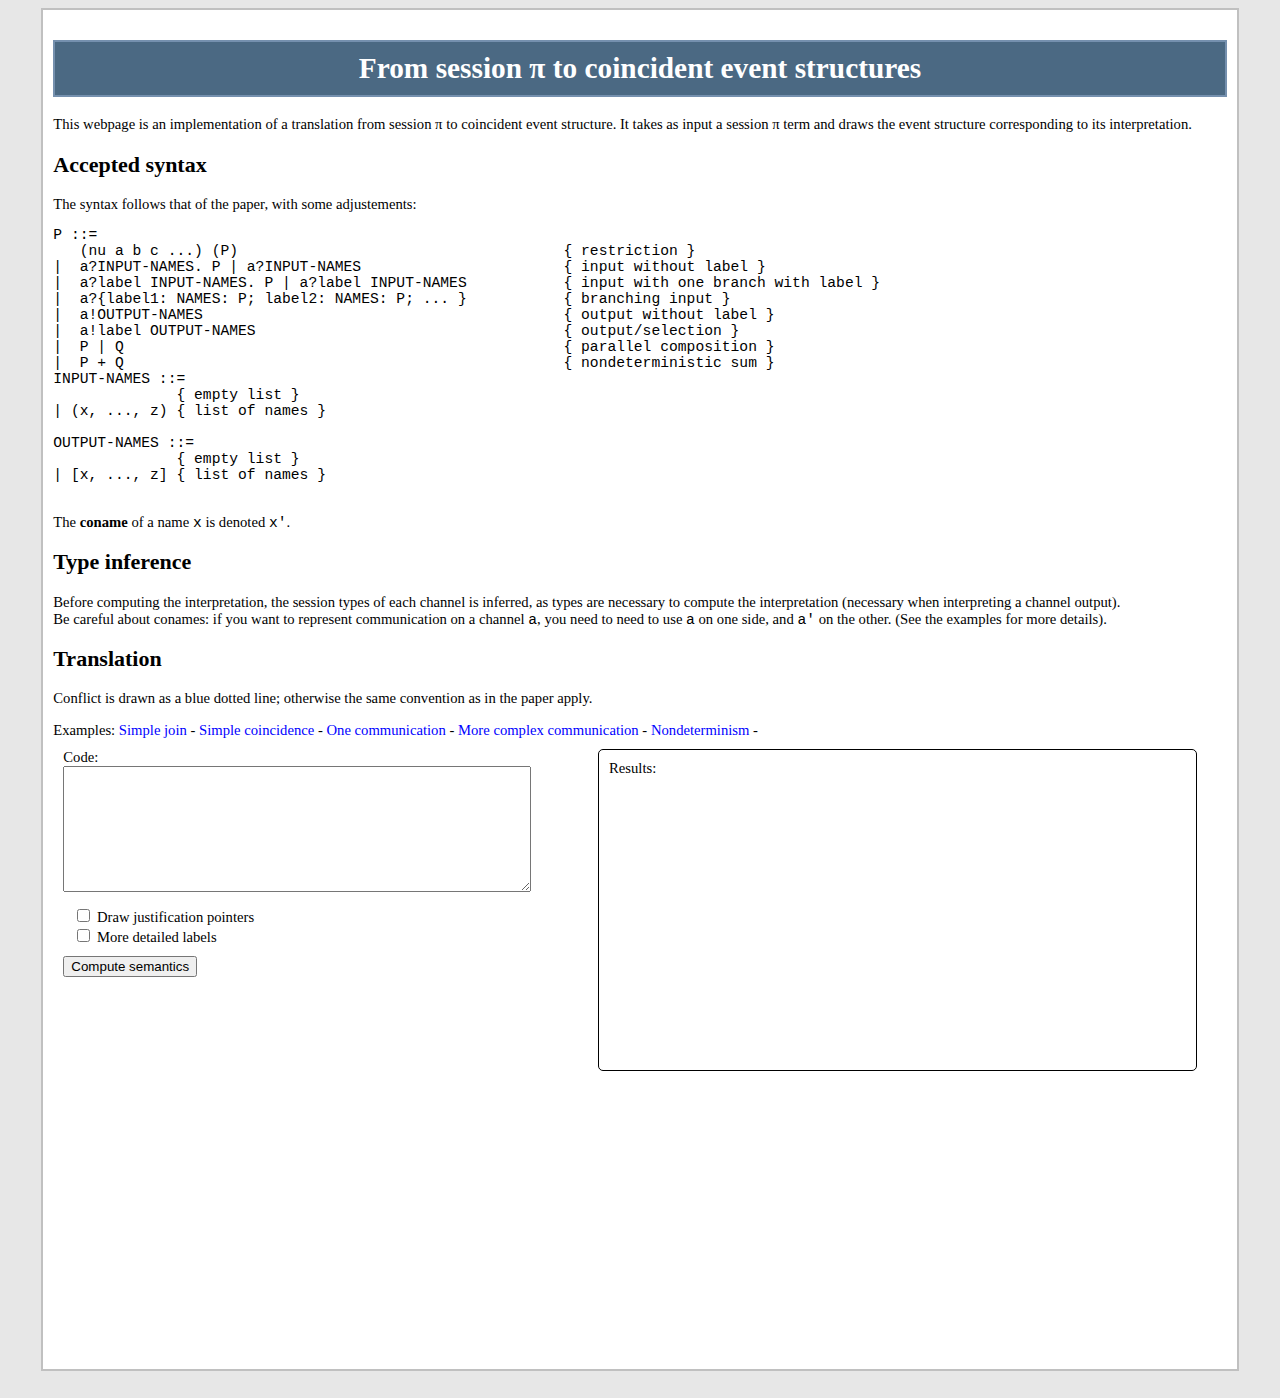
<file: index.html>
<!DOCTYPE html>
<html>
  <head>
    <meta charset="utf-8"><title>From session π to coincident event structures</title>
    <link rel="stylesheet" href="style.css">
    <script charset="utf-8" type="text/javascript" src="./viz.js" ></script>
    <script charset="utf-8" type="text/javascript" src="./draw.js" ></script>
    <script charset="utf-8" type="text/javascript" src="./web.js" ></script>
    <script charset="utf-8" type="text/javascript" src="full.js.opaque" ></script>
  </head>
  <body>
    <div id="content">
    <header>
      <h1 class="title">From session π to coincident event structures</h1> 
    </header>
    <p>This webpage is an implementation of a translation from session
      π to coincident event structure. It takes as input a session π
      term and draws the event structure corresponding to its
      interpretation.</p>

    <h2>Accepted syntax</h2>
    <p>The syntax follows that of the paper, with some adjustements:</p>
    <pre>
P ::=
   (nu a b c ...) (P)                                     { restriction }
|  a?INPUT-NAMES. P | a?INPUT-NAMES                       { input without label }
|  a?label INPUT-NAMES. P | a?label INPUT-NAMES           { input with one branch with label }
|  a?{label1: NAMES: P; label2: NAMES: P; ... }           { branching input }
|  a!OUTPUT-NAMES                                         { output without label }
|  a!label OUTPUT-NAMES                                   { output/selection }
|  P | Q                                                  { parallel composition }
|  P + Q                                                  { nondeterministic sum }
INPUT-NAMES ::=
              { empty list }
| (x, ..., z) { list of names }

OUTPUT-NAMES ::=
              { empty list }
| [x, ..., z] { list of names }
    </pre>

    The <b>coname</b> of a name <tt>x</tt> is denoted <tt>x'</tt>.

    <h2>Type inference</h2>

    <p>Before computing the interpretation, the session types of each
    channel is inferred, as types are necessary to compute the
    interpretation (necessary when interpreting a channel
      output). <br/>

      Be careful about conames: if you want to represent communication
      on a channel <tt>a</tt>, you need to need to use <tt>a</tt> on
      one side, and <tt>a'</tt> on the other. (See the examples for
      more details). 

    
    
    <h2>Translation</h2>

    <p>Conflict is drawn as a blue dotted line; otherwise the same convention as in the paper apply.</p>
    <div id="examples">Examples: </div>
    <div style="margin: 10px; height: 600px">
      <div id="drawing2" style="padding: 10px; float: right; width: 50%; margin-right:20px;border-radius: 5px; border: 1px solid black; height: 300px;">Results:
        <div id="drawing"></div>
      </div>
      <div>Code: <br />
        <textarea id="input" rows="8" style="width:40%"></textarea>
        <div style="margin: 10px" id="settings"> </div>
        <input type="submit" value="Compute semantics" id="button"/>
        <div style="margin: 10px"  id="context"></div>
      </div>
    </div>


    </div>
    </div>
  </body>
</html>
</file>
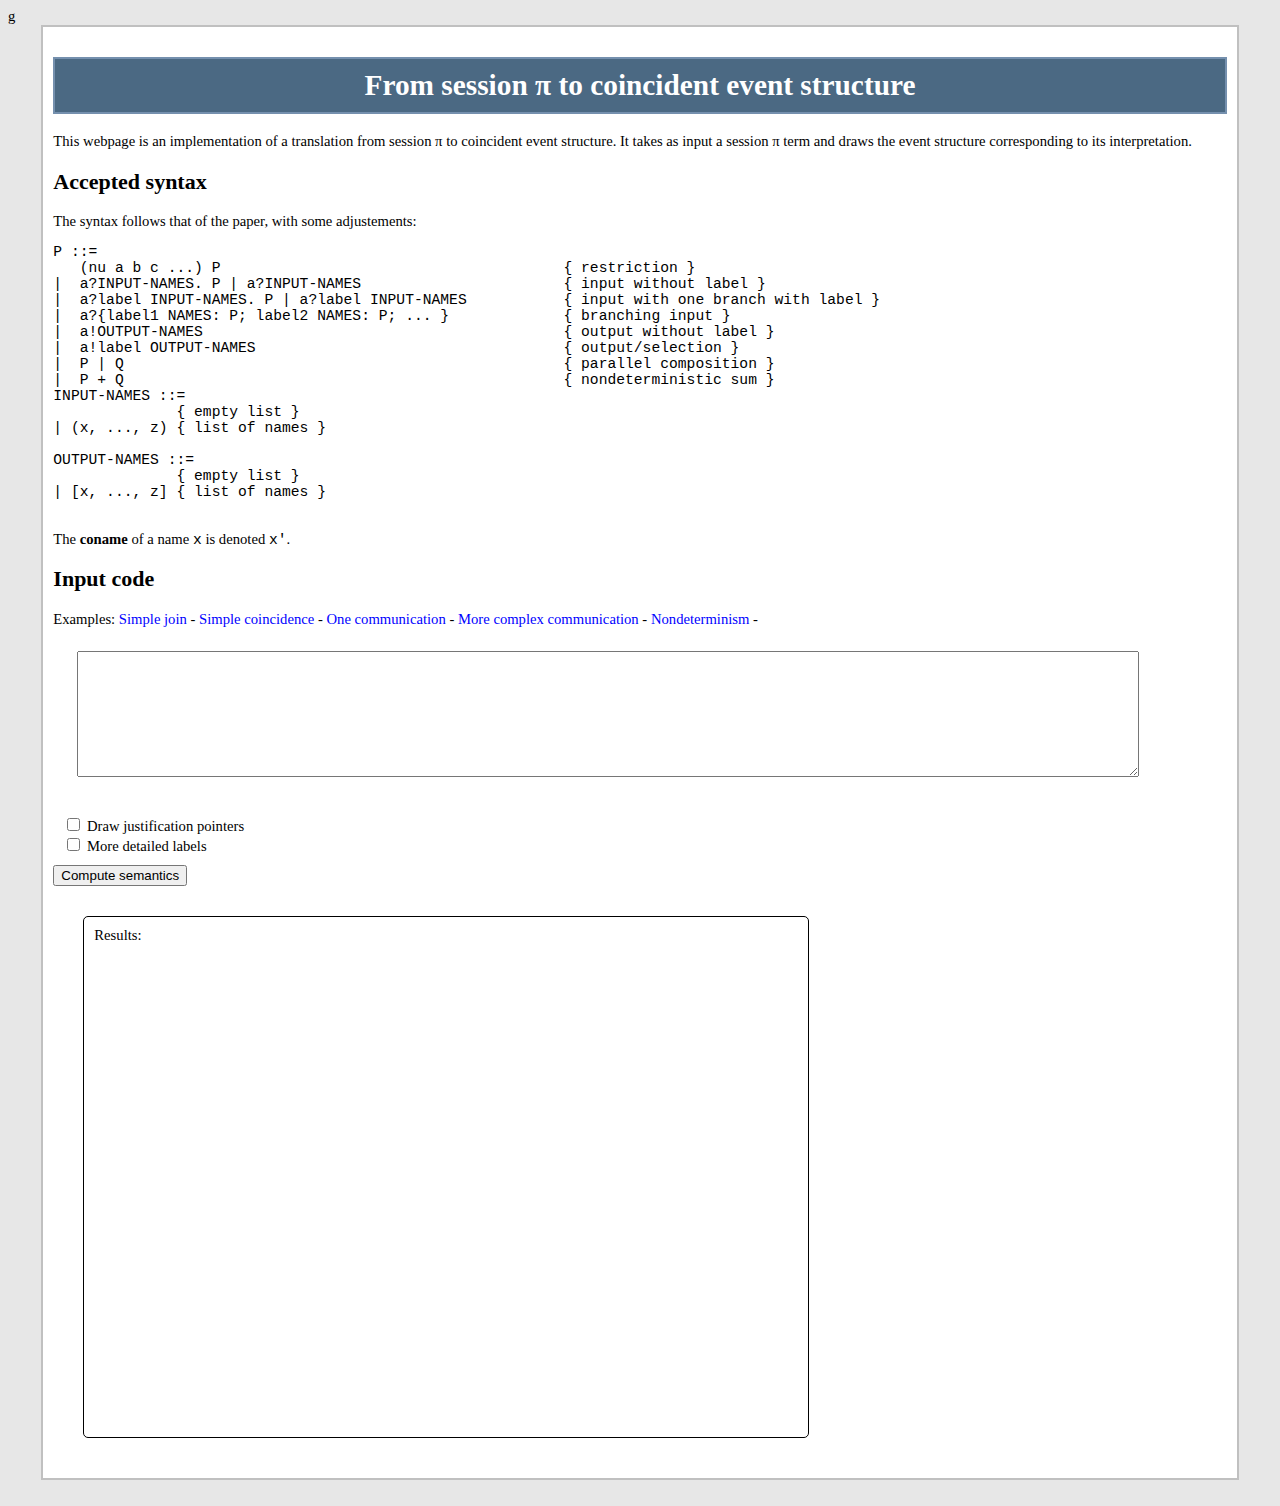
<file: demo.html>
<!DOCTYPE html>
<html>
  <head>
    <meta charset="utf-8"><title>From session π to coincident event structure</title>
    <link rel="stylesheet" href="style.css">
    <script charset="utf-8" type="text/javascript" src="./viz.js" ></script>
g    <script charset="utf-8" type="text/javascript" src="./draw.js" ></script>
    <script charset="utf-8" type="text/javascript" src="./web.js" ></script>
    <script charset="utf-8" type="text/javascript" src="./full.js.opaque" ></script>
  </head>
  <body>
    <div id="content">
    <header>
      <h1 class="title">From session π to coincident event structure</h1> 
    </header>
    <p>This webpage is an implementation of a translation from session
      π to coincident event structure. It takes as input a session π
      term and draws the event structure corresponding to its
      interpretation.</p>

    <h2>Accepted syntax</h2>
    <p>The syntax follows that of the paper, with some adjustements:</p>
    <pre>
P ::=
   (nu a b c ...) P                                       { restriction }
|  a?INPUT-NAMES. P | a?INPUT-NAMES                       { input without label }
|  a?label INPUT-NAMES. P | a?label INPUT-NAMES           { input with one branch with label }
|  a?{label1 NAMES: P; label2 NAMES: P; ... }             { branching input }
|  a!OUTPUT-NAMES                                         { output without label }
|  a!label OUTPUT-NAMES                                   { output/selection }
|  P | Q                                                  { parallel composition }
|  P + Q                                                  { nondeterministic sum }
INPUT-NAMES ::=
              { empty list }
| (x, ..., z) { list of names }

OUTPUT-NAMES ::=
              { empty list }
| [x, ..., z] { list of names }
    </pre>

    The <b>coname</b> of a name <tt>x</tt> is denoted <tt>x'</tt>.

    <h2>Input code</h2>

    <div id="examples">Examples: </div>
    <textarea id="input" rows="8" style="margin: 2%; width:90%"></textarea>

    <div style="margin: 10px" id="settings"> </div>
    <input type="submit" value="Compute semantics" id="button"/>

    
    <div style="margin: 10px"  id="context"></div>

    <div id="drawing" style="padding: 10px; margin: 30px; border-radius: 5px; border: 1px solid black; width:60%; height: 500px">
      Results:
    </div>
    </div>
  </body>
</html>
</file>
<file: style.css>
/* Stylesheet for the Wiki
 Based on the lighttpd default page in debian */

/* General body */

body { 
    font-size: 11pt; 
    background: #e7e7e7;
}

#content, .page { 
    background: #ffffff; 
    margin: auto; 
    border: 2px solid #c0c0c0; 
    padding: 10px;
    max-width: 80em;
}

.languages {
    text-align: right;
}
.title, .pageheader {
    background: #4b6983; 
    border: 2px solid #7590ae; 
    text-align: center; 
    padding: 10px; 
    color: #ffffff;
}

.error {
    color: #ff0000;
    font-weight: bold;
}

.center {
    text-align: center;
}
/* Header */
.percentage { font-size: small; }

a {
    color: blue;
    text-decoration: none;
}

a:hover {
    text-decoration: underline;
}

.pageheader a {
    color: #c09797;
}
.actions {
    text-align: right;
}
.actions ul { border: none; }
.pageheader #otherlanguages {
    display: inline;
    border-bottom: none;
    margin: 0px;
    padding: 0px;
}

.pageheader #otherlanguages ul {     
    margin: 0px;
    padding: 0px;
    border-bottom: 12px;
    list-style-type: none; 
}
#otherlanguages ul li { display: inline; }

.theorem:before {
    font-weight: bold;
    content: attr(data-kind) " " attr(data-number) "." attr(data-title);
}

.theorem {
    font-variant: italic;
}
</file>
